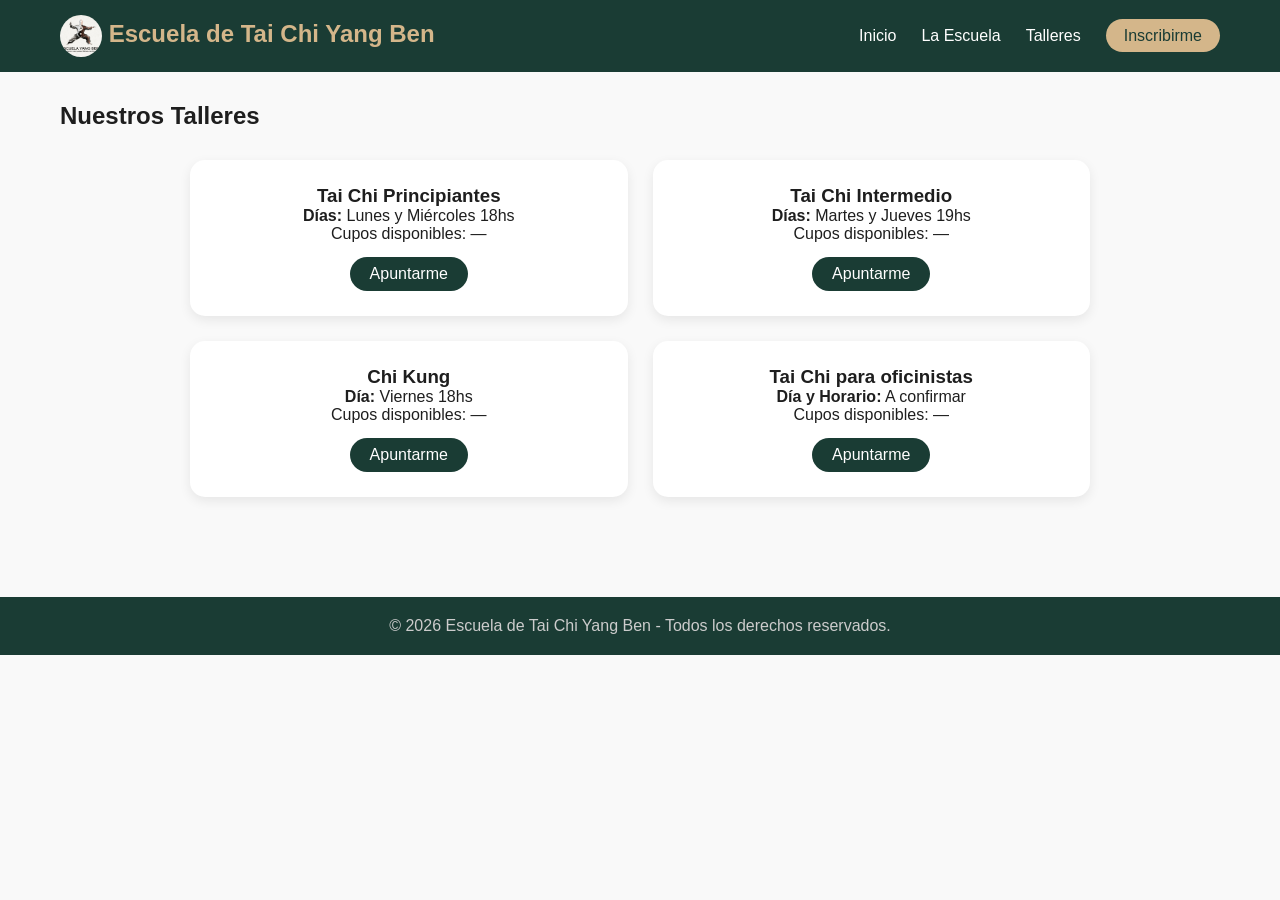
<file: talleres.html>
<!doctype html>
<html lang="es">
  <head>
    <meta charset="UTF-8" />
    <meta name="viewport" content="width=device-width, initial-scale=1.0" />
    <title>Talleres | Escuela de Tai Chi Yang Ben</title>
    <!-- Vinculamos el CSS -->
    <link rel="stylesheet" href="estilos.css" />
  </head>
  <body>
    <!-- ===== MENÚ DE NAVEGACIÓN ===== -->
    <header>
      <div class="contenedor">
        <div class="logo">
          <h1>
            <img src="imagenes/imagen2.jpeg" alt="" class="logo-imagen" />
            Escuela de Tai Chi Yang Ben
          </h1>
        </div>
        <nav>
          <ul class="menu">
            <li><a href="index.html">Inicio</a></li>
            <li><a href="historia.html">La Escuela</a></li>
            <li><a href="talleres.html">Talleres</a></li>
            <li>
              <a href="inscripcion.html" class="btn-inscribirse">Inscribirme</a>
            </li>
          </ul>
          <!-- Botón para menú en celular (lo veremos luego) -->
          <div class="menu-toggle">☰</div>
        </nav>
      </div>
    </header>

    <!-- ===== CONTENIDO PRINCIPAL ===== -->
    <main>
      <div class="contenedor">
        <!-- Aquí va el contenido ÚNICO de cada página -->
        <section class="contenido-texto">
          <h1>Nuestros Talleres</h1>
          <div class="grid-talleres">
            <div class="tarjeta-taller" data-taller="TaiChi_Principiantes">
              <h3>Tai Chi Principiantes</h3>
              <p><strong>Días:</strong> Lunes y Miércoles 18hs</p>
              
                  <p>Cupos disponibles: <span class="cupos-numero">...</span></p>
              
              <a href="inscripcion.html" class="btn-pequeno">Apuntarme</a>
            </div>

            <div class="tarjeta-taller" data-taller="TaiChi_Intermedio">
              <h3>Tai Chi Intermedio</h3>
              <p><strong>Días:</strong> Martes y Jueves 19hs</p>
               <p>Cupos disponibles: <span class="cupos-numero">...</span></p>
              <a href="inscripcion.html" class="btn-pequeno">Apuntarme</a>
            </div>

            <div class="tarjeta-taller" data-taller="Chi_Kung">
              <h3>Chi Kung</h3>
              <p><strong>Día:</strong> Viernes 18hs</p>
              <p>Cupos disponibles: <span class="cupos-numero">...</span></p>
              <a href="inscripcion.html" class="btn-pequeno">Apuntarme</a>
            </div>

            <div class="tarjeta-taller" data-taller="TaiChi_Oficinistas">
              <h3>Tai Chi para oficinistas</h3>
              <p><strong>Día y Horario:</strong> A confirmar</p>
              <p>Cupos disponibles: <span class="cupos-numero">...</span></p>
              <a href="inscripcion.html" class="btn-pequeno">Apuntarme</a>
            </div>
            <!-- Agrega más talleres según tengas -->
          </div>
        </section>
      </div>
    </main>

    <!-- ===== PIE DE PÁGINA ===== -->
    <footer>
      <p>© 2026 Escuela de Tai Chi Yang Ben - Todos los derechos reservados.</p>
    </footer>

    <!-- ===== INTEGRACIÓN DE BOTPRESS (va en TODAS las páginas) ===== -->
    <script src="https://cdn.botpress.cloud/webchat/v3.7/inject.js"></script>
    <script
      src="https://files.bpcontent.cloud/2026/07/31/20/20260731205848-A5TSFCWR.js"
      defer
    ></script>

    <!-- Nuestro script para el menú móvil -->
    <script src="./scripts.js"></script>
  </body>
</html>
</file>
<file: estilos.css>
/* RESETEO BÁSICO */
* {
  margin: 0;
  padding: 0;
  box-sizing: border-box;
}
html,
body {
  overflow-x: hidden;
}
body {
  font-family: "Segoe UI", sans-serif;
  background: #f9f9f9;
  color: #1e1e1e;
}

/* CONTENEDOR */
.contenedor {
  max-width: 1200px;
  margin: 0 auto;
  padding: 0 20px;
}

/* HEADER Y MENÚ */
header {
  background: #1a3c34;
  padding: 15px 0;
}
header .contenedor {
  display: flex;
  justify-content: space-between;
  align-items: center;
  flex-wrap: wrap;
}
.logo h1 {
  color: #d4b68a;
  font-size: 1.5rem;
}
.logo-imagen {
  width: 42px;
  height: 42px;
  object-fit: cover;
  vertical-align: middle;
  border-radius: 50%;
}
.menu {
  display: flex;
  list-style: none;
  gap: 25px;
}
.menu a {
  color: white;
  text-decoration: none;
  font-weight: 500;
}
.menu a:hover {
  color: #d4b68a;
}
.btn-inscribirse {
  background: #d4b68a;
  color: #1a3c34 !important;
  padding: 8px 18px;
  border-radius: 30px;
  font-weight: bold;
}
.btn-inscribirse:hover {
  background: #e8d5b5;
}

/* MENÚ PARA MÓVILES */
.menu-toggle {
  display: none;
  font-size: 28px;
  color: white;
  cursor: pointer;
}
@media (max-width: 768px) {
  .menu {
    display: none;
    flex-direction: column;
    width: 100%;
    background: #1a3c34;
    padding: 20px 0;
  }
  .menu.activo {
    display: flex;
  }
  .menu-toggle {
    display: block;
  }
  header .contenedor {
    flex-wrap: wrap;
  }
}

/* VIDEO HERO (Fondo con video) */
.video-hero {
  position: relative;
  width: 100%;
  height: 70vh;
  overflow: hidden;
}
.video-hero video {
  width: 100%;
  height: 100%;
  object-fit: cover;
}
.texto-sobre-video {
  position: absolute;
  top: 50%;
  left: 50%;
  transform: translate(-50%, -50%);
  text-align: center;
  color: white;
  text-shadow: 2px 2px 10px rgba(0, 0, 0, 0.7);
}
.texto-sobre-video h2 {
  font-size: 3rem;
}
.texto-sobre-video p {
  font-size: 1.3rem;
  margin: 10px 0;
}

/* BOTONES */
.btn-grande {
  background: #d4b68a;
  color: #1a3c34;
  padding: 15px 40px;
  border-radius: 50px;
  text-decoration: none;
  font-weight: bold;
  display: inline-block;
  margin-top: 15px;
  border: none;
  font-size: 1.1rem;
  cursor: pointer;
}
.btn-grande:hover {
  background: #e8d5b5;
}
.btn-pequeno {
  background: #1a3c34;
  color: white;
  padding: 8px 20px;
  border-radius: 30px;
  text-decoration: none;
}
.resumen-historia p + p {
  margin-top: 18px;
}
.resumen-historia .btn-inscribirse {
  display: inline-block;
}


/* CONTENIDO DE LA ESCUELA */
.contenido-texto {
  padding: 30px 0;
}
.contenido-texto img {
  display: block;
  max-width: 100%;
  height: auto;
  margin: 20px auto;
}

/* TARJETAS DE TALLERES */
.grid-talleres {
  display: grid;
  grid-template-columns: repeat(2, minmax(250px, 1fr));
  gap: 25px;
  margin: 30px auto;
  max-width: 900px;
}
.tarjeta-taller {
  background: white;
  padding: 25px;
  border-radius: 15px;
  box-shadow: 0 4px 12px rgba(0, 0, 0, 0.08);
  text-align: center;
}
.tarjeta-taller .cupo {
  font-weight: bold;
  font-size: 1.4rem;
  color: #1a3c34;
}
.tarjeta-taller .btn-pequeno {
  display: inline-block;
  margin-top: 14px;
}

@media (max-width: 768px) {
  .grid-talleres {
    grid-template-columns: 1fr;
  }
}

/* FORMULARIO */
.formulario-inscripcion {
  max-width: 600px;
  margin: 30px auto;
  background: white;
  padding: 30px;
  border-radius: 15px;
  box-shadow: 0 4px 12px rgba(0, 0, 0, 0.1);
}
.formulario-inscripcion label {
  font-weight: bold;
  display: block;
  margin-top: 15px;
}
.formulario-inscripcion input,
.formulario-inscripcion select,
.formulario-inscripcion textarea {
  width: 100%;
  padding: 12px;
  margin-top: 5px;
  border: 1px solid #ddd;
  border-radius: 8px;
  font-size: 1rem;
}

/* PIE DE PÁGINA */
footer {
  background: #1a3c34;
  color: #ccc;
  text-align: center;
  padding: 20px;
  margin-top: 40px;
}
</file>
